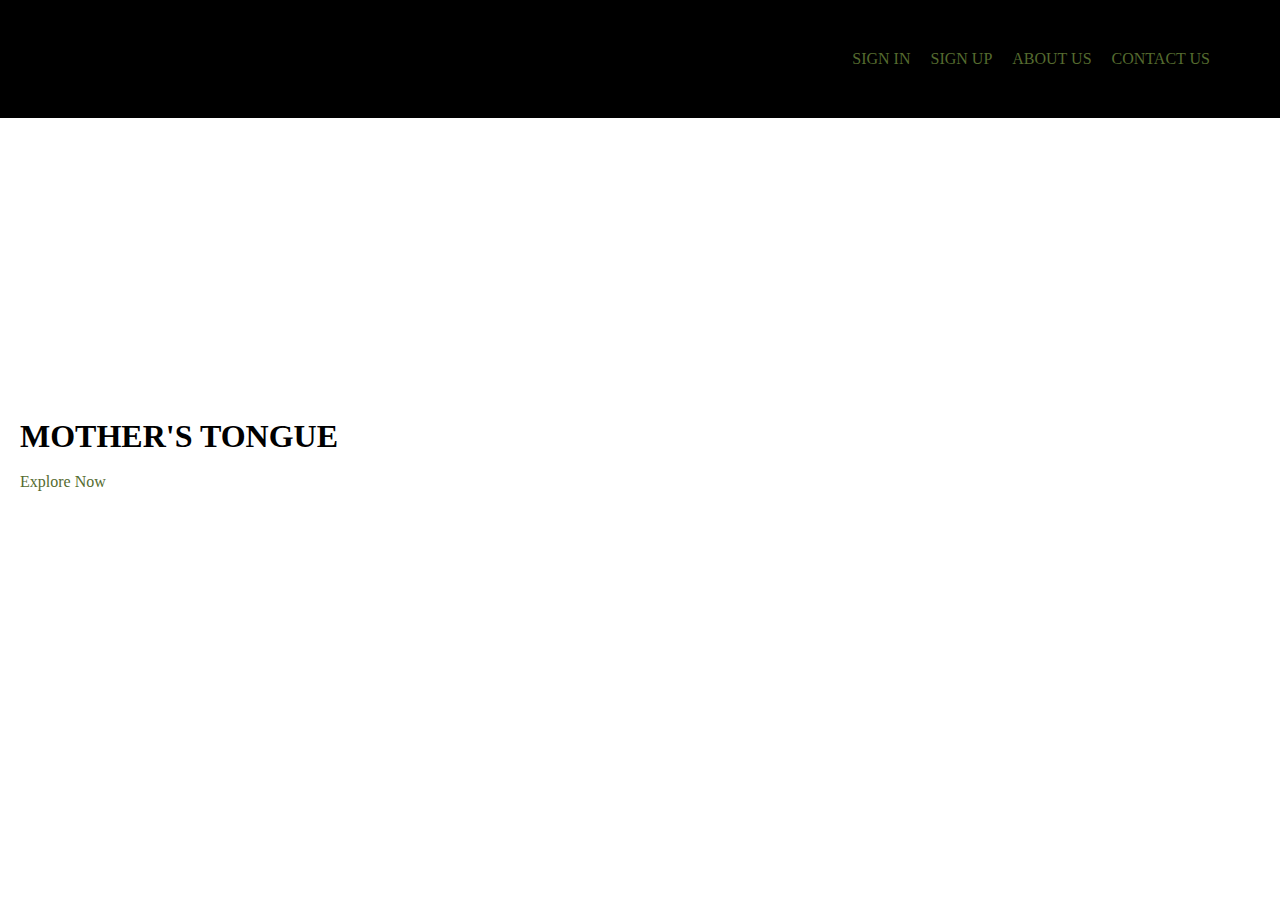
<file: landing.html>
<!DOCTYPE HTML>
<html lang="en">
    <head>
        <meta charset="utf-8"> 
        <title> maternal language</title>
        <link rel="stylesheet" type="text/css" href="css/sytle.css">
    </head>
    <body>
        <div class="header">
           <div class="container">
               <div class="navbar">
                   <div class="logo">
                       <p>contritok</p>
                   </div>
                   <nav>
                       <ul>
                           <li><a href="#">SIGN IN</a></li>
                           <li><a href="#">SIGN UP</a></li>
                           <li><a href="#">ABOUT US</a></li>
                           <li><a href="#">CONTACT US</a></li>
                       </ul>
                   </nav>
               </div>
           </div>
        </div>
        <div class="main">
           <div row>
                <h1>MOTHER'S TONGUE</h1>
                <p>learn your dialect with much ease </p>
                <a href="" class="btn">Explore Now</a>
           </div>
        </div>
    </body>
</html>
</file>
<file: css/sytle.css>
*{
    margin: 0;
    padding: 0;
    box-sizing: border-box;
}

.navbar{
    display: flex;
    align-items: center;
    padding: 20px;
}

nav{
    flex: auto;
    text-align: right;
}

nav ul{
    display: inline-flex;
    list-style-type: none;
}

nav ul li{
    display: inline-flex;
    margin-right: 20px;
}

a{
    text-decoration: dashed;
    color: darkolivegreen;
}

.header{
    background-color: black;
    padding: 30px;
}
.container{
    max-width: 1400px;
    margin: auto;
    
}
.main{
    padding: 300px 20px;
}

p{
    color:rgba(255, 255, 255, 0.021);
    left: 50;
    text-indent: 20px;
}

.btn{
    display: inline-block;
    ba
}
</file>
